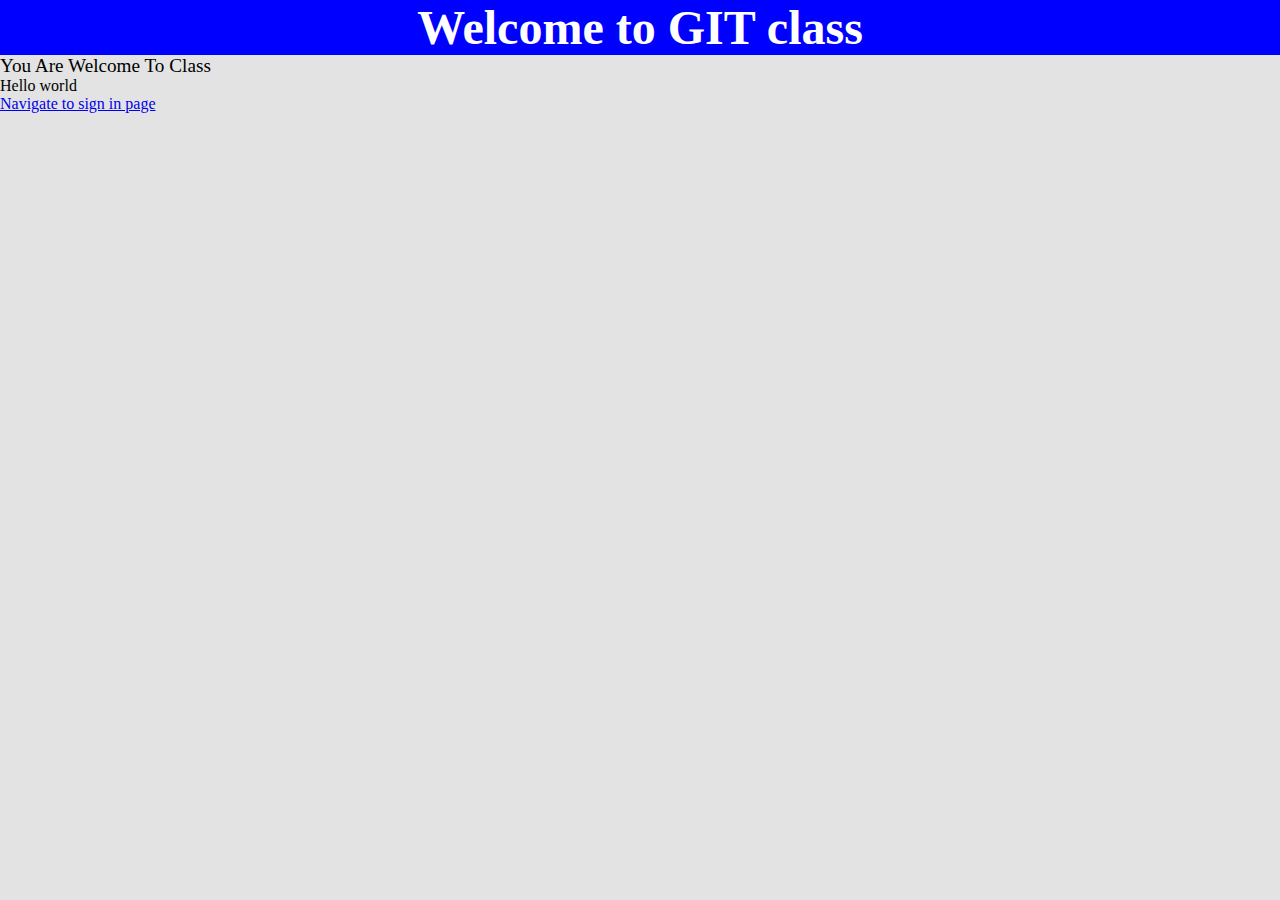
<file: index.html>
<html lang="en">
<head>
  <meta charset="UTF-8">
  <meta name="viewport" content="width=device-width, initial-scale=1.0">
  <title>GIT CLASS</title>
  <link rel="stylesheet" href="./index.css">
</head>
<body>
  
    <h1>Welcome to GIT class</h1>
    <div>
       You are welcome to class
    </div>

    <p>Hello world</p>
    <a href="./signIn/index.html">Navigate to sign in page</a>
</body>
</html>
</file>
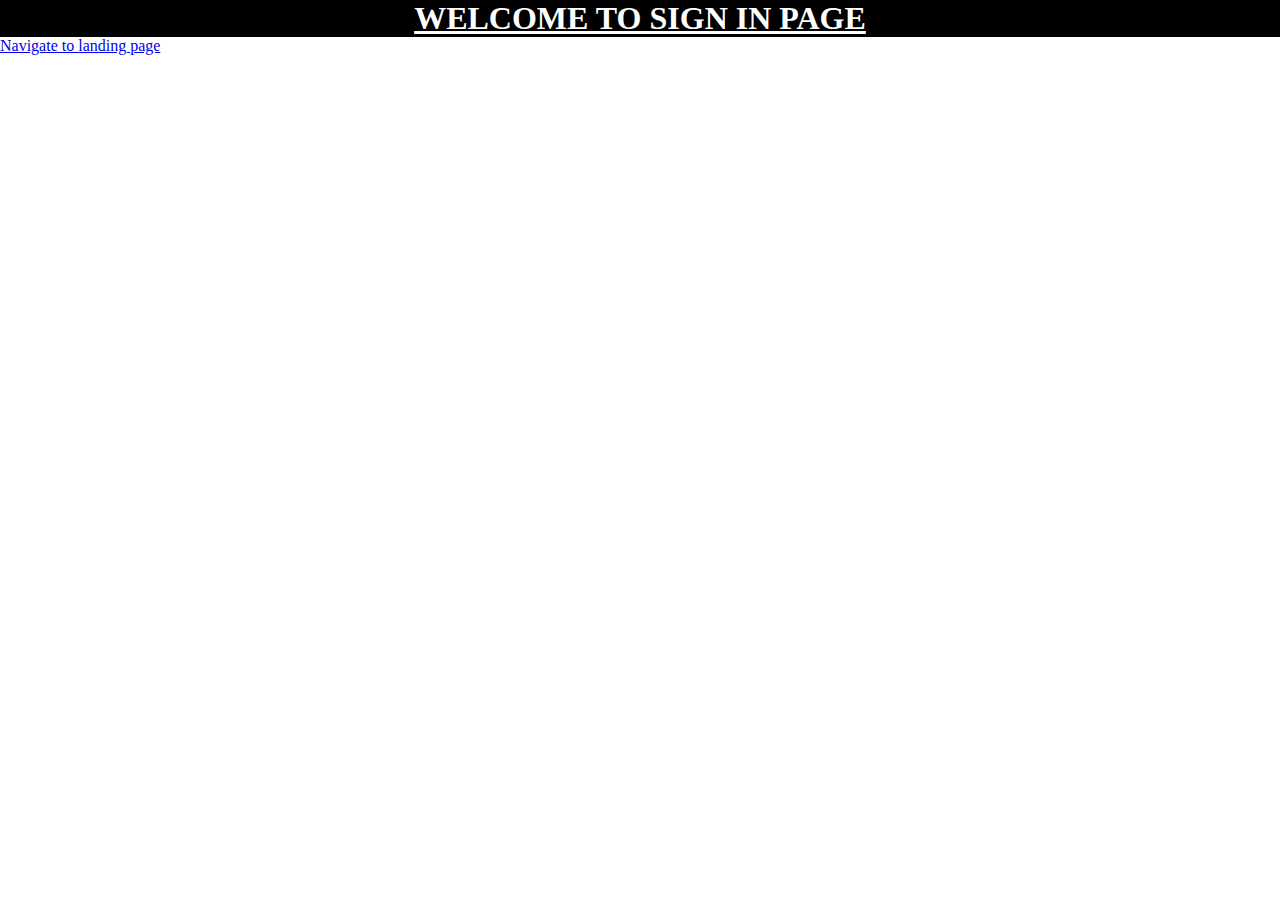
<file: signIn/index.html>
<!DOCTYPE html>
<html lang="en">
<head>
  <meta charset="UTF-8">
  <meta name="viewport" content="width=device-width, initial-scale=1.0">
  <title>Sign in</title>
  <link rel="stylesheet" href="./index.css">
</head>
<body>
    <h1>WELCOME TO SIGN IN PAGE</h1>
    <a href="../index.html">Navigate to landing page</a>
</body>
</html>
</file>
<file: index.css>
*{
  margin: 0;
  padding: 0;
  box-sizing: border-box;
}

body{
  background-color: rgba(128, 128, 128, 0.221);
}

h1{
  font-size: 3em;
  color: #fff;
  background-color: blue;
  text-align: center;
}

div{
  text-transform: capitalize;
  font-size: 1.2em;
}
</file>
<file: signIn/index.css>
*{
  margin: 0;
  padding: 0;
  box-sizing: border-box;
}


h1{
  text-align: center;
  background-color: #000;
  color: #fff;
  font-size: 2em;
  text-decoration: underline;
}
</file>
